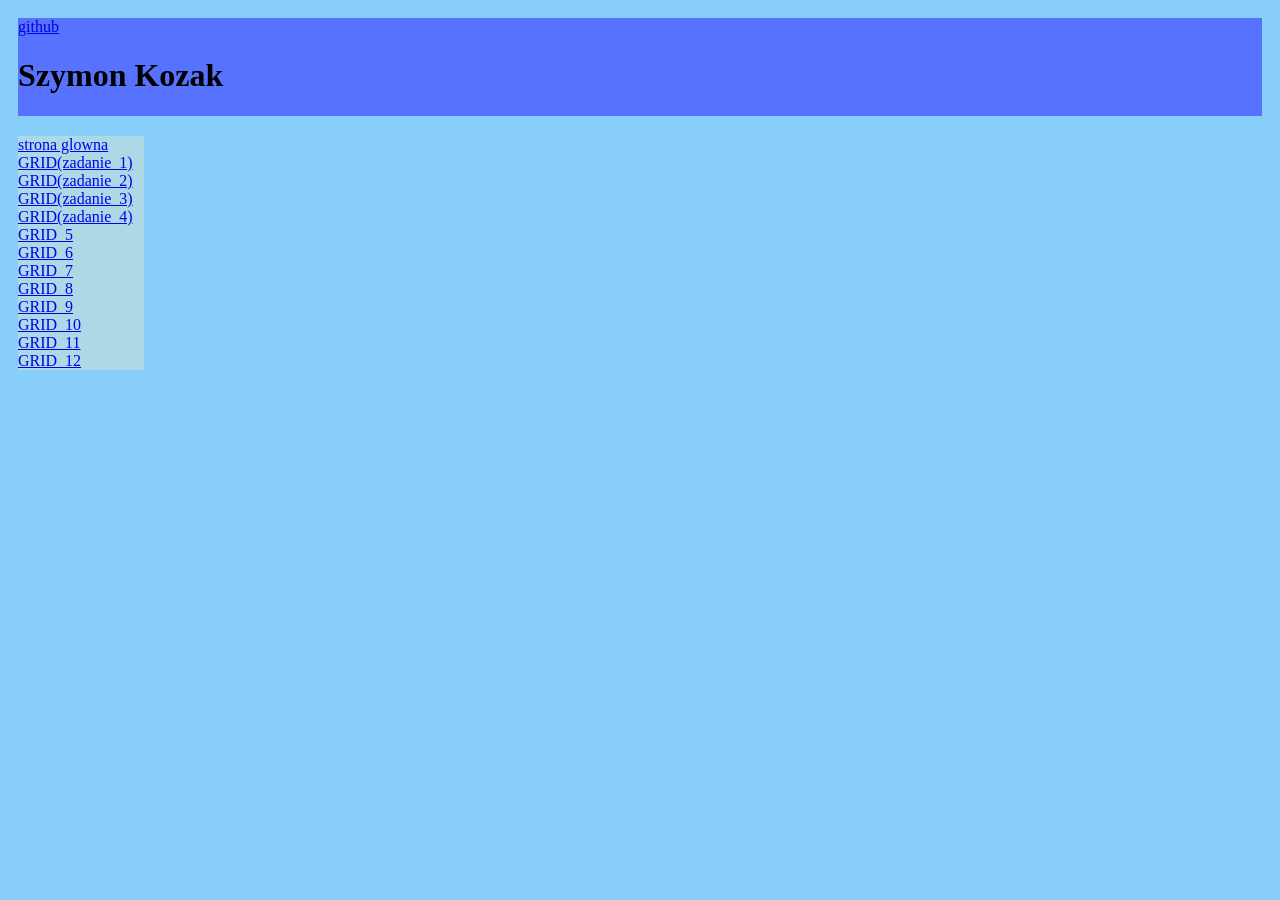
<file: cssgrid/index.html>
<!DOCTYPE html>
<html>
<head>
    <link rel="stylesheet" href="/style.css">
<title>Szymon Kozak</title>
</head>
<body>
<div class= "imie">    
<a href="https://github.com/AD-2018/sql-php-pierwsza_strona-Kozak-Szymon">github</a>
<h1>Szymon Kozak</h1>
</div>
    <div class = "nav">
        <a class="panel" href="/index.php">strona glowna</a>
        <br>
        <a class="panel" href="HTML1/index.php">GRID(zadanie_1)</a>
        <br>
        <a class="panel" href="HTML2/index.php">GRID(zadanie_2)</a>
        <br> 
        <a class="panel" href="HTML3/index.php">GRID(zadanie_3)</a>
        <br>
        <a class="panel" href="HTML4/index.php">GRID(zadanie_4)</a>
        <br>
        <a class="panel" href="HTML5/index.html">GRID_5</a>
        <br>
        <a class="panel" href="HTML6/index.html">GRID_6</a>
         <br>  
        <a class="panel" href="HTML7/index.html">GRID_7</a>
        <br>
        <a class="panel" href="HTML8/index.html">GRID_8</a>
        <br>
        <a class="panel" href="HTML9/index.html">GRID_9</a>
        <br>
        <a class="panel" href="HTML10/index.html">GRID_10</a>
        <br>
        <a class="panel" href="HTML11/index.html">GRID_11</a>
        <br>
        <a class="panel" href="HTML12/index.html">GRID_12</a> 
    </div>
    </body>
    </html>
</file>
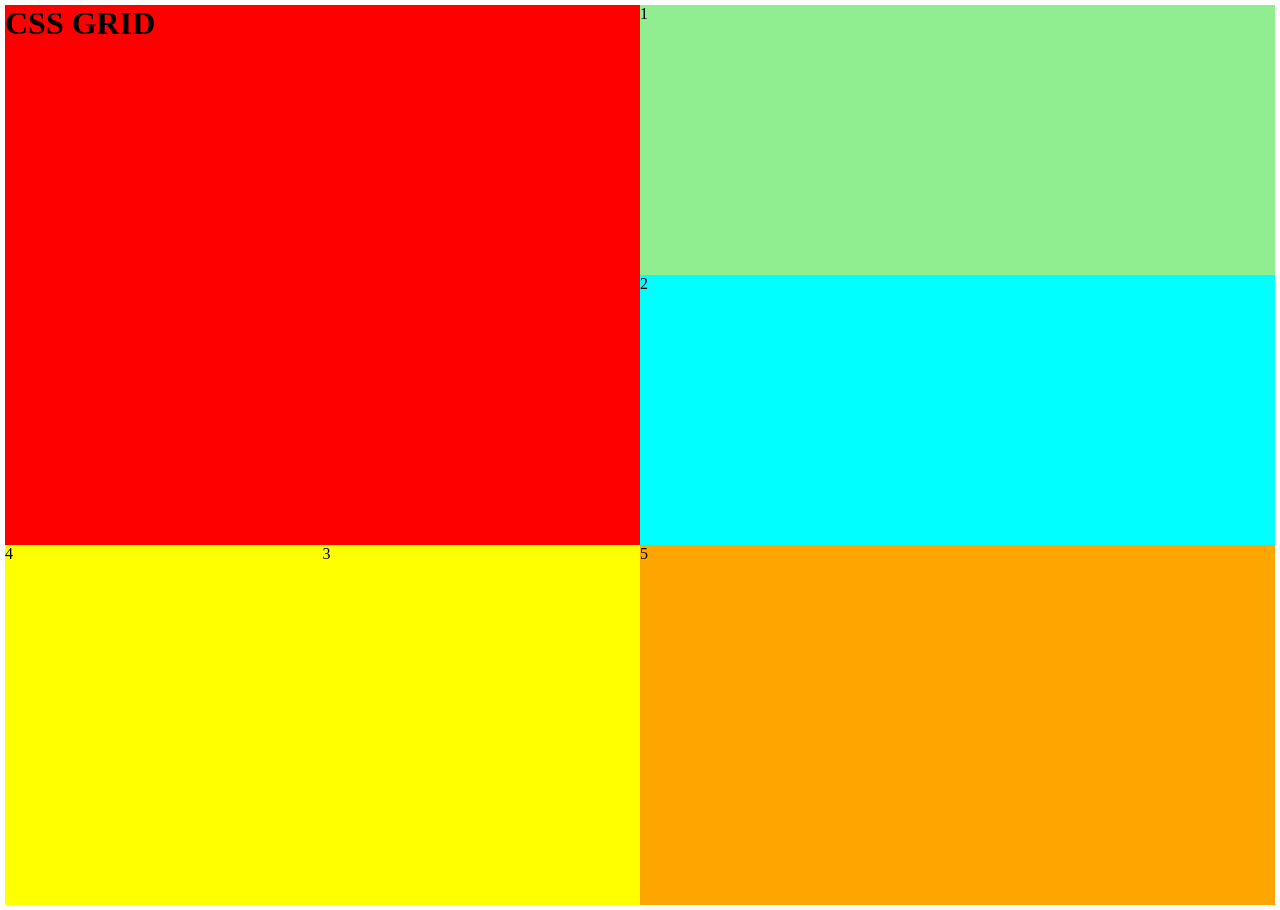
<file: cssgrid/HTML10/index.html>
<!DOCTYPE html>
<html lang="en">
    <head>
        <title>Szymon Kozak</title>
        <link rel="stylesheet" href="style10.css"/>
    </head>
    <body>
        <div class="container">
            <header>
                <h1>CSS GRID</h1>
            </header>
            <nav>
                1
            </nav>
            <main>
                2
            </main>
            <aside>
                4
            </aside>
            <footer>
                3
            </footer>
            <div class="zolte">
                5
            </div>
        </div>
    </body>
</html>
</file>
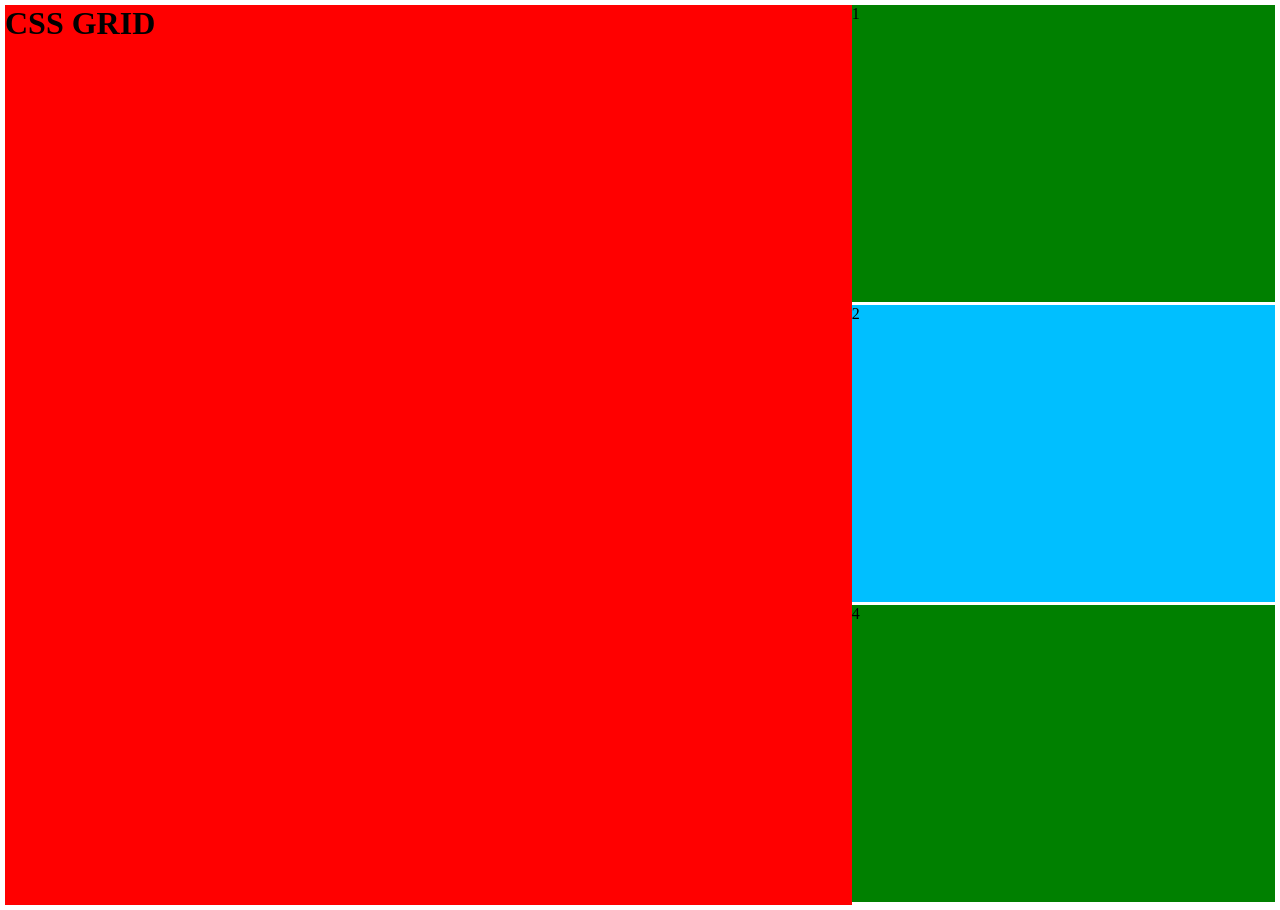
<file: cssgrid/HTML11/index.html>
<!DOCTYPE html>
<html lang="en">
    <head>
        <title>Szymon Kozak</title>
        <link rel="stylesheet" href="style11.css"/>
    </head>
    <body>
        <div class="container">
            <header>
                <h1>CSS GRID</h1>
            </header>
            <nav>
                1
            </nav>
            <main>
                2
            </main>
            <aside>
                4
            </aside>
        </div>
    </body>
</html>
</file>
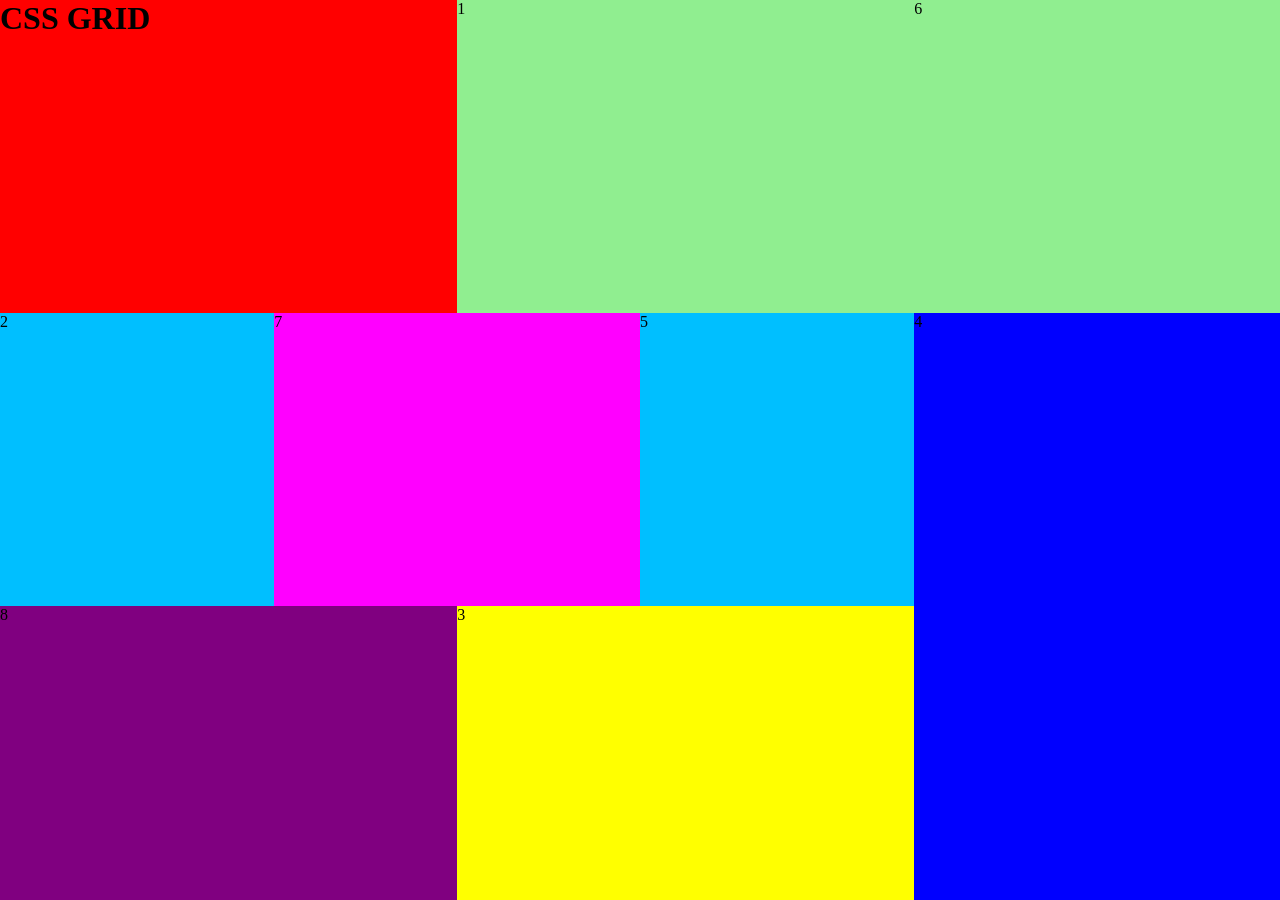
<file: cssgrid/HTML12/index.html>
<!DOCTYPE html>
<html lang="en">
    <head>
        <title>Szymon Kozak</title>
        <link rel="stylesheet" href="style12.css"/>
    </head>
    <body>
        <div class="container">
            <header>
                <h1>CSS GRID</h1>
            </header>
            <nav>
                1
            </nav>
            <main>
                2
            </main>
            <aside>
                4
            </aside>
            <footer>
                3
            </footer>
            <div class="a">
                5
            </div>
            <div class="b">
                6
            </div>
            <div class="c">
                7
            </div>
            <div class="d">
                8
            </div>
        </div>
    </body>
</html>
</file>
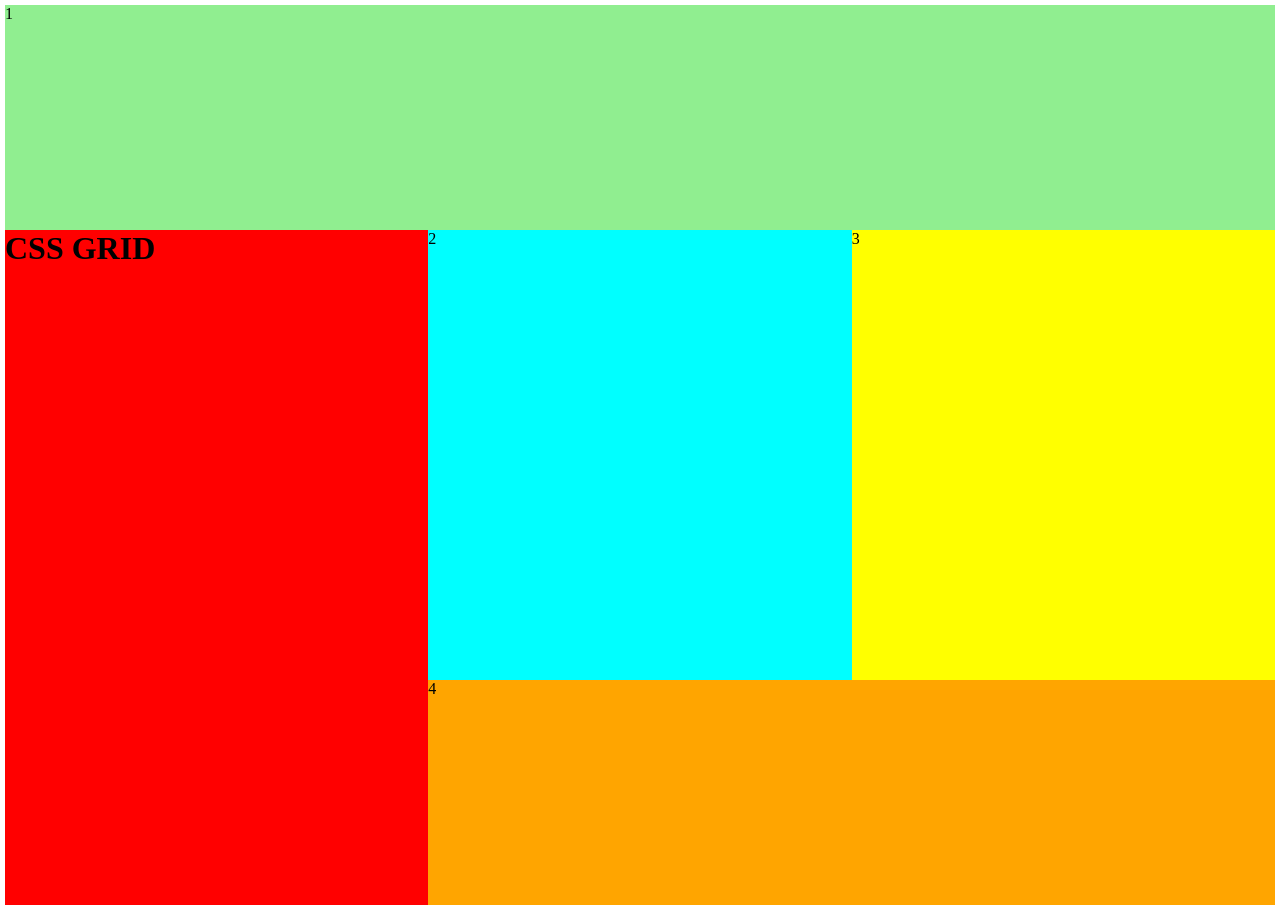
<file: cssgrid/HTML4/index.html>
<!DOCTYPE html>
<html lang="en">
    <head>
        <title>Szymon Kozak</title>
        <link rel="stylesheet" href="style4.css"/>
    </head>
    <body>
        <div class="container">
            <header>
                <h1>CSS GRID</h1>
            </header>
            <nav>
                1
            </nav>
            <main>
                2
            </main>
            <aside>
                4
            </aside>
            <footer>
                3
            </footer>
        </div>
    </body>
</html>
</file>
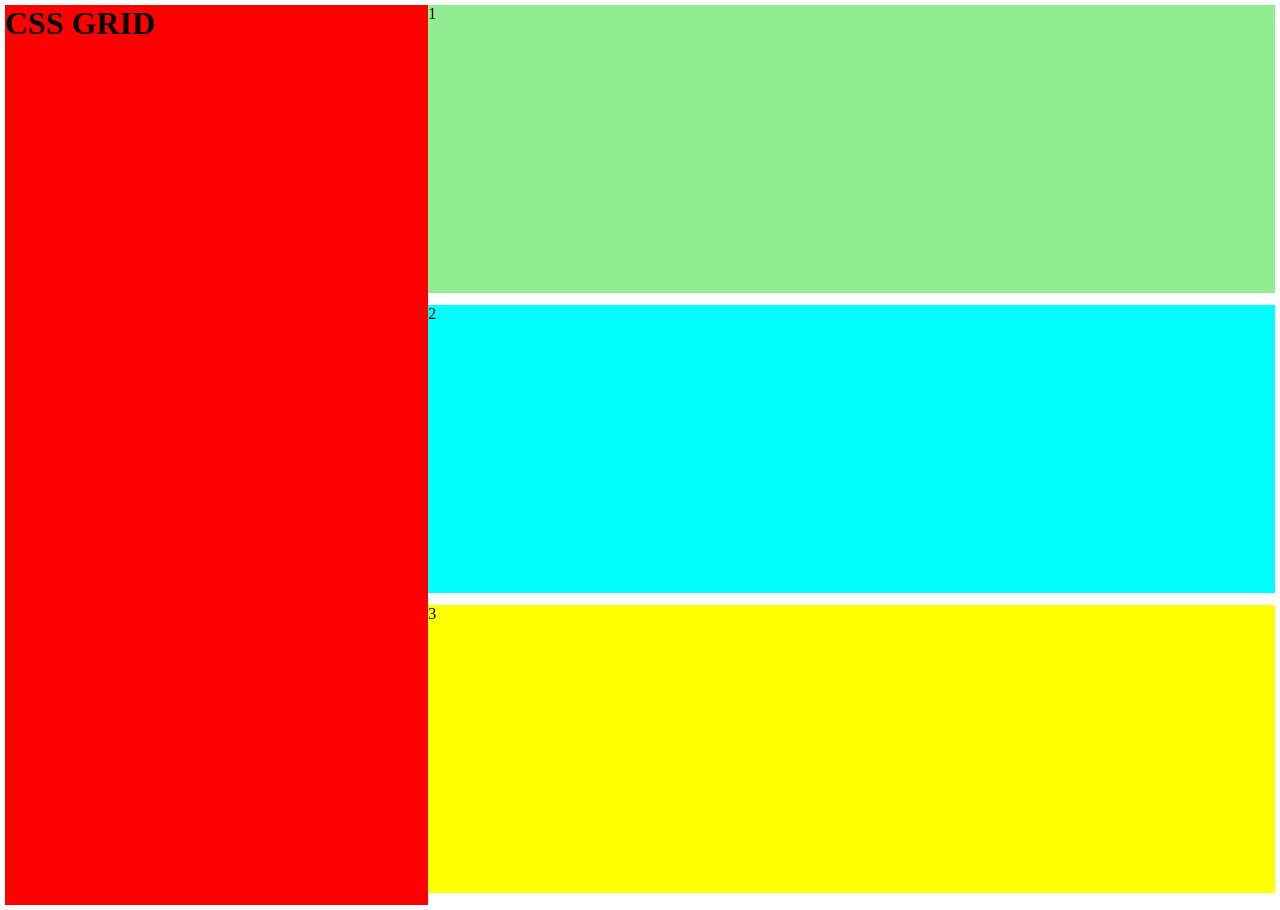
<file: cssgrid/HTML5/index.html>
<!DOCTYPE html>
<html lang="en">
    <head>
        <title>Szymon Kozak</title>
        <link rel="stylesheet" href="style5.css"/>
    </head>
    <body>
        <div class="container">
            <header>
                <h1>CSS GRID</h1>
            </header>
            <nav>
                1
            </nav>
            <main>
                2
            </main>
            <footer>
                3
            </footer>
        </div>
    </body>
</html>
</file>
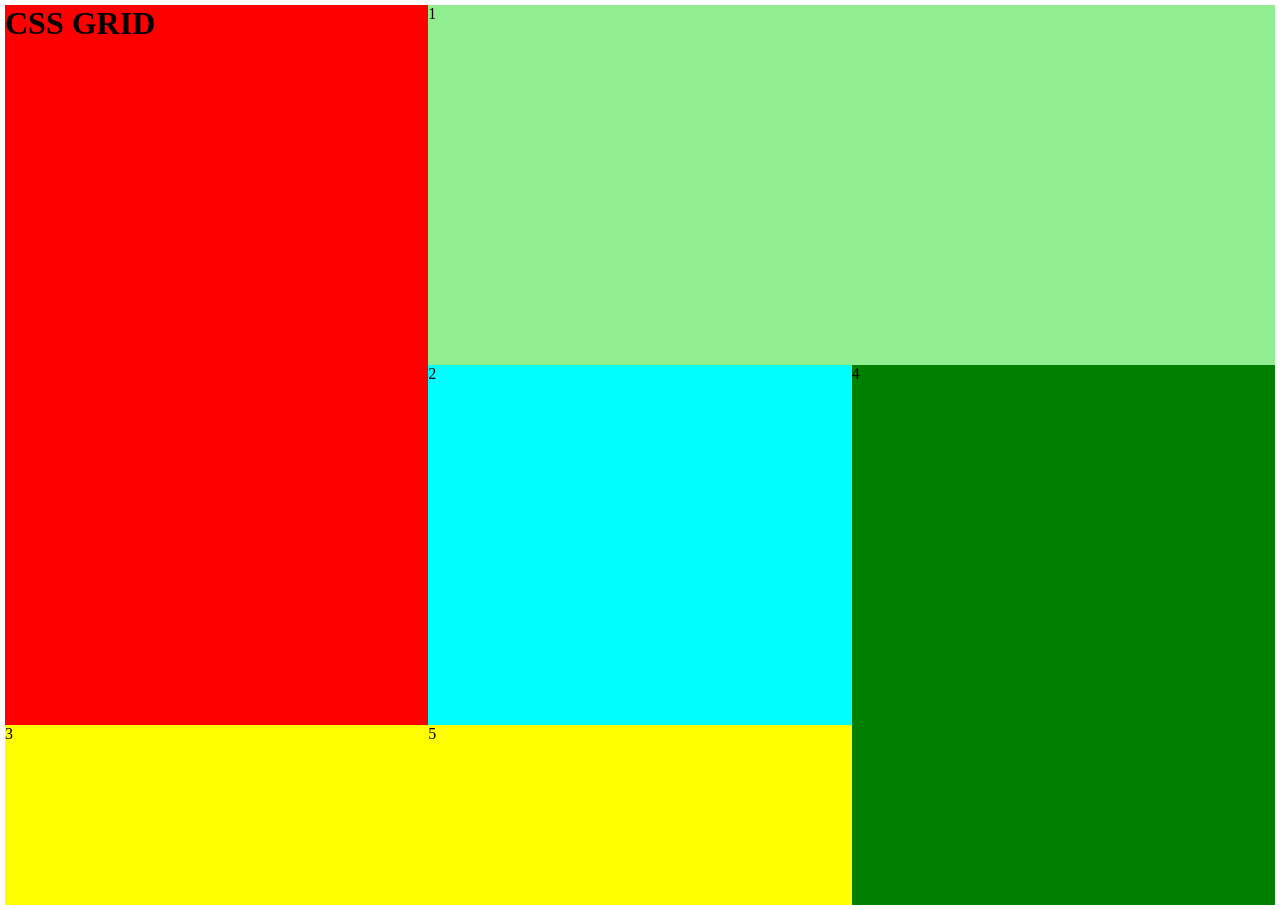
<file: cssgrid/HTML6/index.html>
<!DOCTYPE html>
<html lang="en">
    <head>
        <title>Szymon Kozak</title>
        <link rel="stylesheet" href="style6.css"/>
    </head>
    <body>
        <div class="container">
            <header>
                <h1>CSS GRID</h1>
            </header>
            <nav>
                1
            </nav>
            <main>
                2
            </main>
            <aside>
                4
            </aside>
            <footer>
                3
            </footer>
            <div class= "zolte">
                5
            </div>
        </div>
    </body>
</html>
</file>
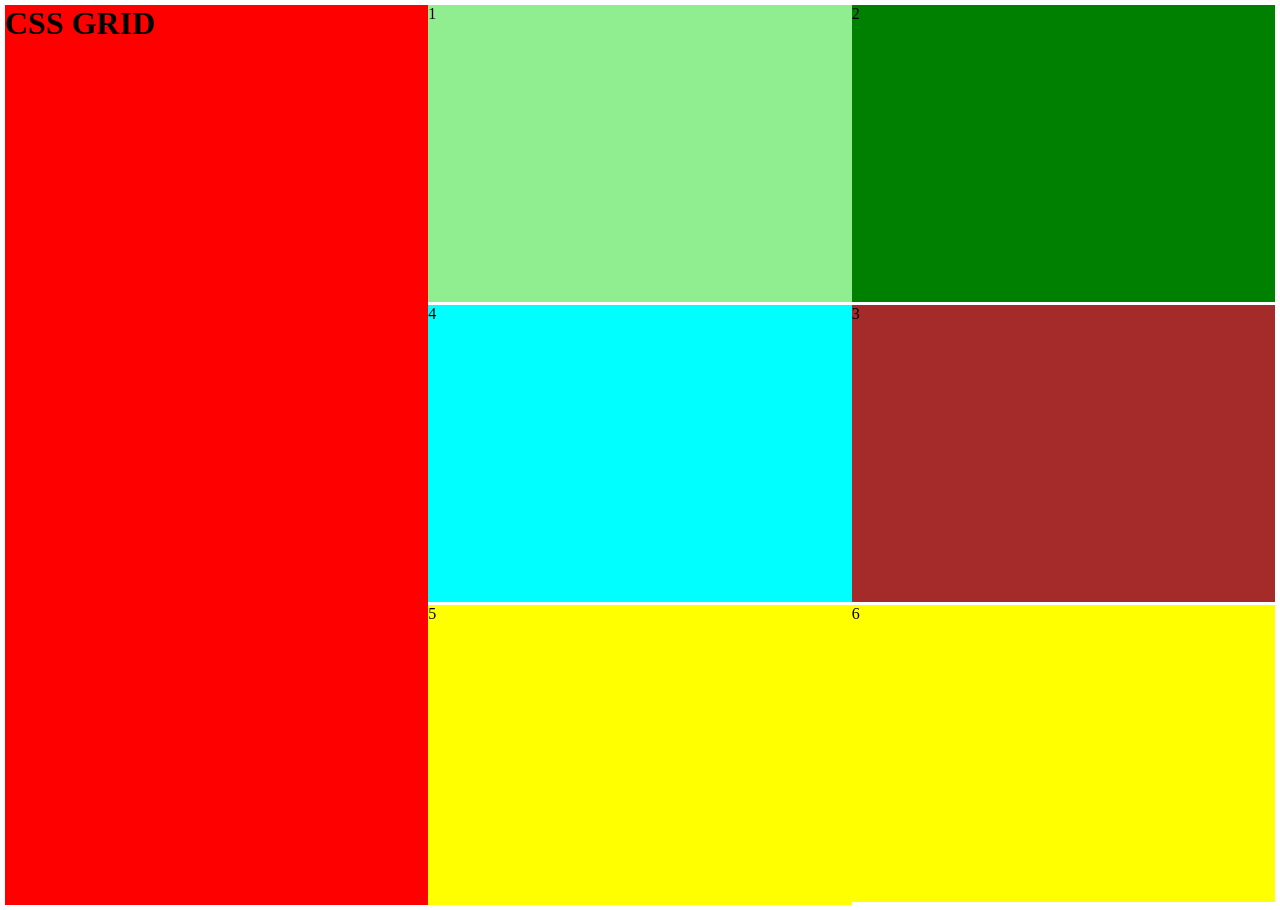
<file: cssgrid/HTML7/index.html>
<!DOCTYPE html>
<html lang="en">
    <head>
        <title>Szymon Kozak</title>
        <link rel="stylesheet" href="style7.css"/>
    </head>
    <body>
        <div class="container">
            <header>
                <h1>CSS GRID</h1>
            </header>
            <nav>
                1
            </nav>
            <main>
                2
            </main>
            <aside>
                4
            </aside>
            <footer>
                3
            </footer>
            <div class="zielony_2">
                5
            </div>
            <div class="pomarancz">
                6
            </div>
        </div>
    </body>
</html>
</file>
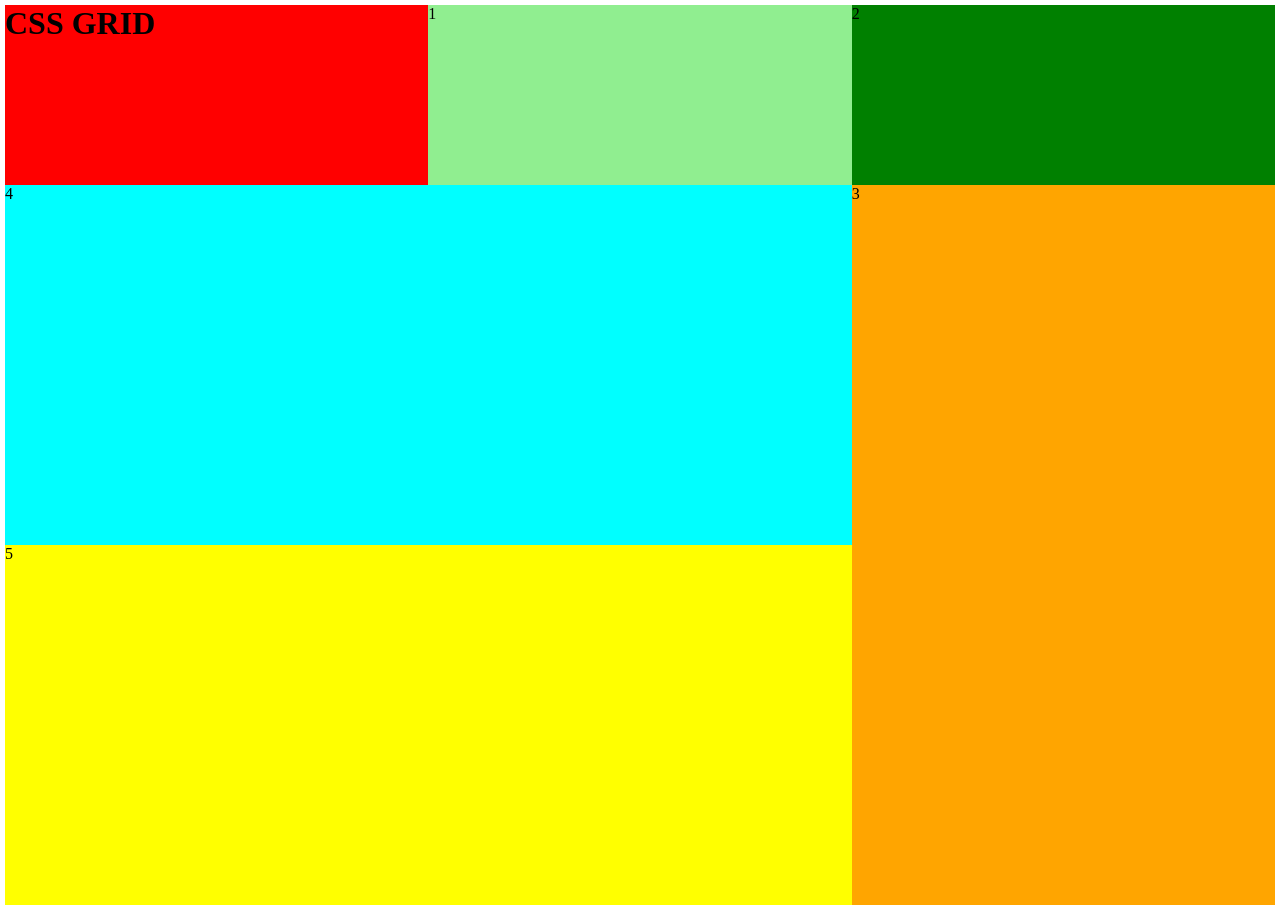
<file: cssgrid/HTML8/index.html>
<!DOCTYPE html>
<html lang="en">
    <head>
        <title>Szymon Kozak</title>
        <link rel="stylesheet" href="style8.css"/>
    </head>
    <body>
        <div class="container">
            <header>
                <h1>CSS GRID</h1>
            </header>
            <nav>
                1
            </nav>
            <main>
                2
            </main>
            <aside>
                4
            </aside>
            <footer>
                3
            </footer>
        <div class="zielony_2">
            5
        </div>
        </div>
    </body>
</html>
</file>
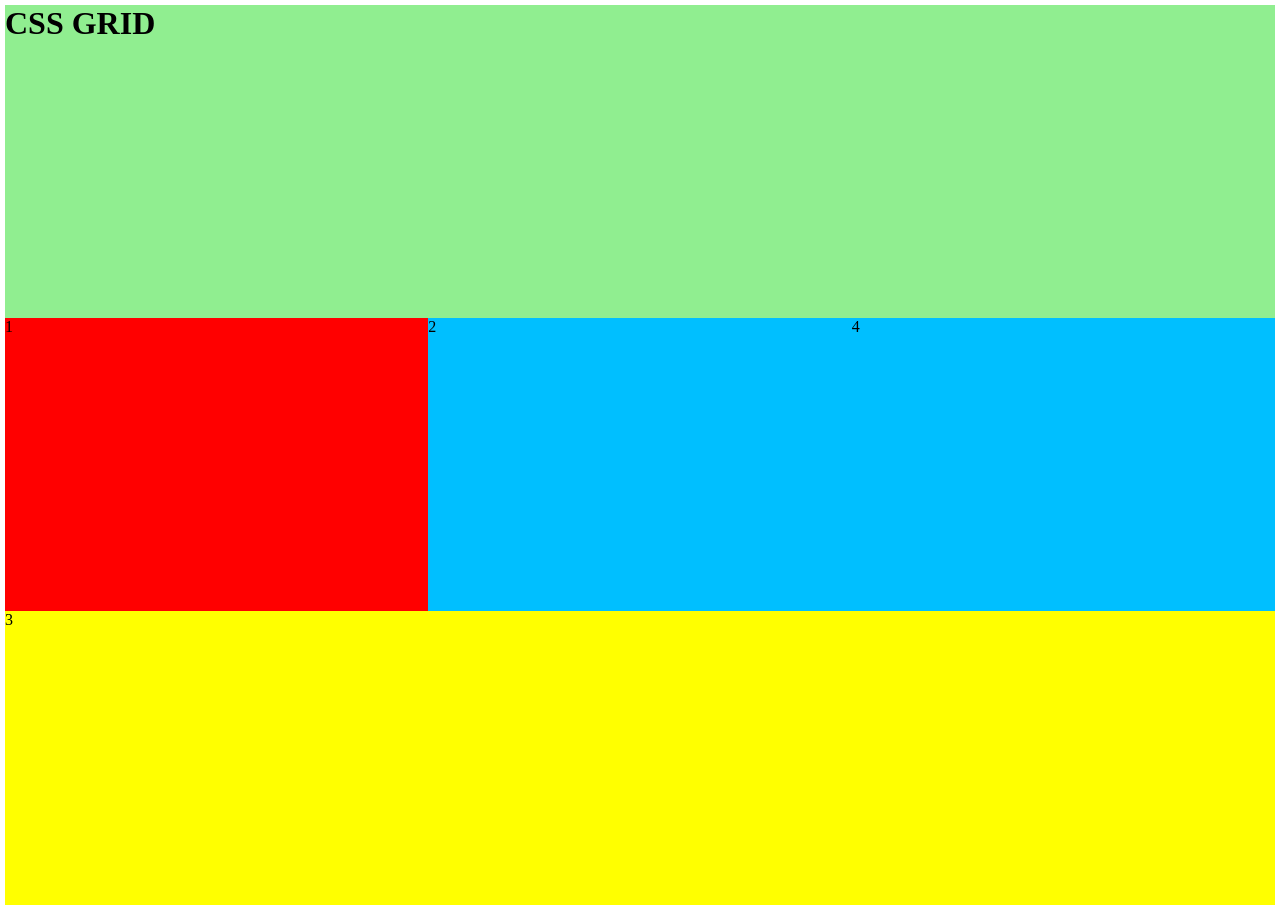
<file: cssgrid/HTML9/index.html>
<!DOCTYPE html>
<html lang="en">
    <head>
        <title>Szymon Kozak</title>
        <link rel="stylesheet" href="style9.css"/>
    </head>
    <body>
        <div class="container">
            <header>
                <h1>CSS GRID</h1>
            </header>
            <nav>
                1
            </nav>
            <main>
                2
            </main>
            <aside>
                4
            </aside>
            <footer>
                3
            </footer>
        </div>
    </body>
</html>
</file>
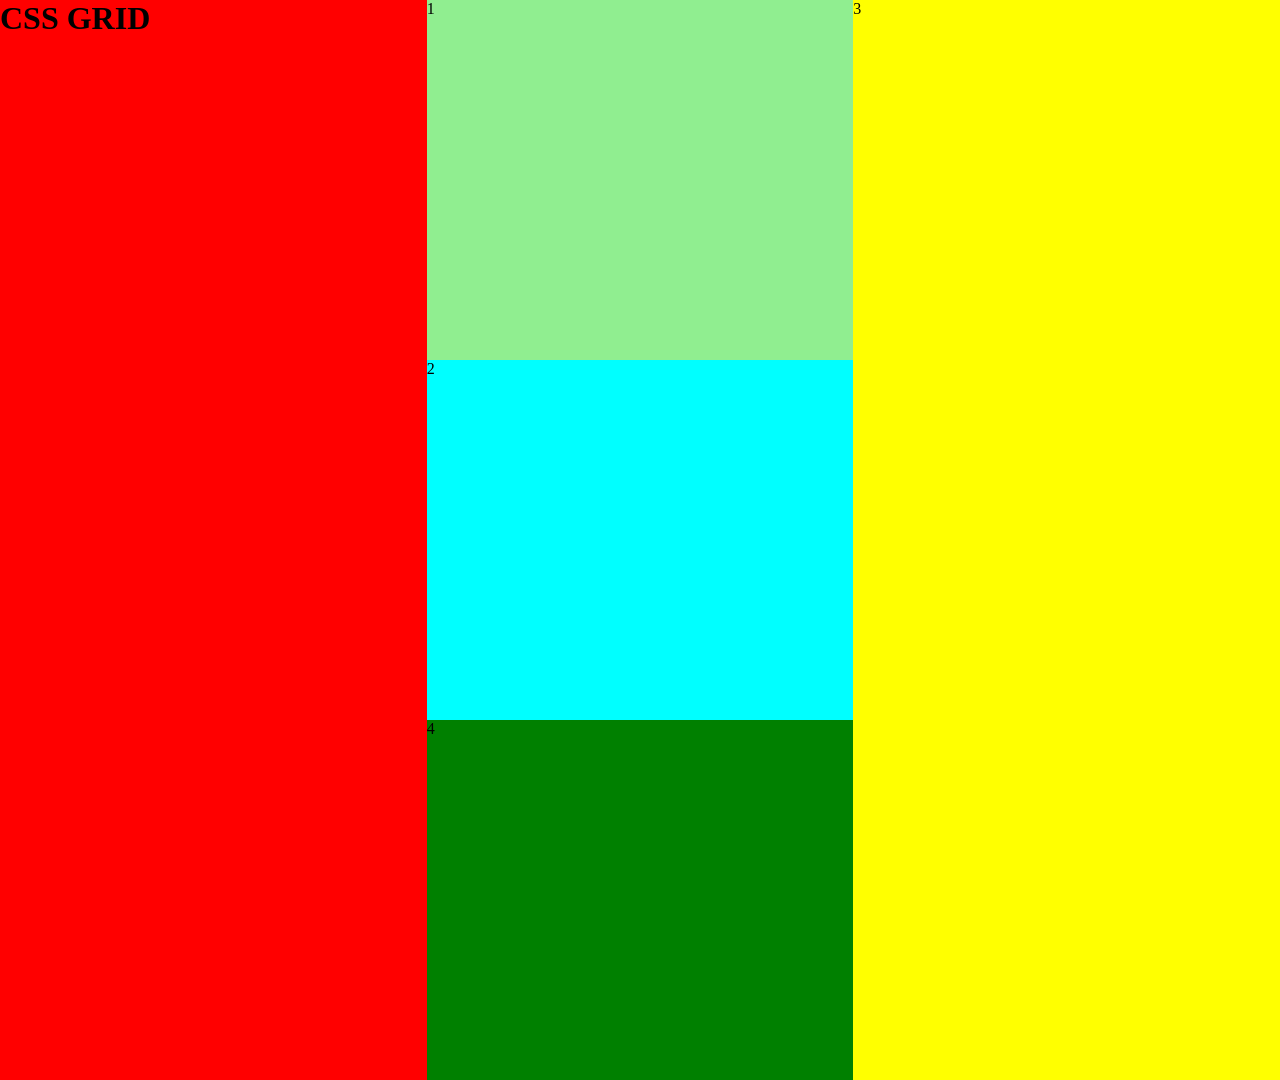
<file: cssgrid/html_1/index.html>
<!DOCTYPE html>
<html lang="en">
    <head>
        <meta charset="UTF-8" />
        <meta name="vievport" content="width=device-width, initial-scale=1.0" />
        <title>GRID</title>
        <link rel="stylesheet" href="style.css"/>
    </head>
    <body>
        <div class="container">
            <header>
                <h1>CSS GRID</h1>
            </header>
            <nav>
                1
            </nav>
            <main>
                2
            </main>
            <aside>
                4
            </aside>
            <footer>
                3
            </footer>
        </div>
    </body>
</html>
</file>
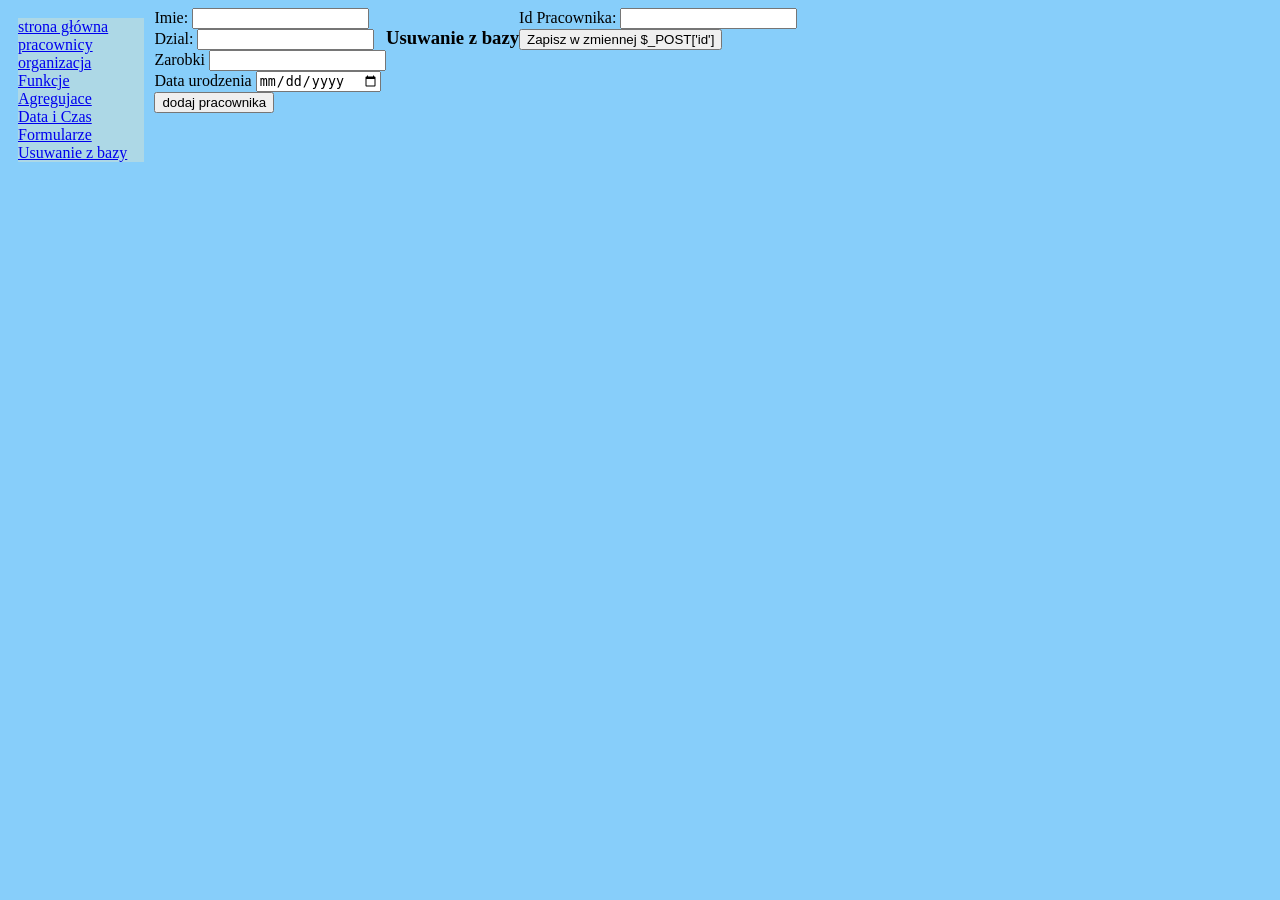
<file: dane_do_bazy.html>
<!DOCTYPE html>
<html>
<head>
  <link rel="stylesheet" href="style.css">
  <meta charset="utf-8">
  <meta name="viewport" content="width=device-width">
  <title>Dane do Bazy</title>
</head>
<body>	
<div class = "nav">
        	<a href="index.php">strona główna</a>
        	<br>
        	<a href="pracownicy_organizacja.php">pracownicy organizacja</a>
        	<br>
        	<a href="funkcje_agregujace.php">Funkcje Agregujace</a>
        	<br>
        	<a href="data_czas.php">Data i Czas</a>
         	<br> 
        	<a href="Formularz.html">Formularze</a>
        	<br>
        	<a href="delete.php">Usuwanie z bazy</a>
  </div>
<form action="insert.php" method="POST">
	<label>Imie:</label>
	<input type="text" name="imie"></br>
	<label>Dzial:</label>
	<input type="number" name="dzial"></br>
	<label>Zarobki</label>
	<input type="number" name="zarobki"></br>
	<label>Data urodzenia</label>
	<input type="date" name="data_urodzenia"></br>
	<input type="submit" value="dodaj pracownika">
</form>


<h3>Usuwanie z bazy</h3>
<form action="delete.php" method="POST">
   <label>Id Pracownika:</label>
   <input type="number" name="id"></br>
   <input type="submit" value="Zapisz w zmiennej $_POST['id']">
</form>
</body>
</html>
</file>
<file: style.css>
body {
  background-color: lightskyblue;
  flex-wrap: wrap;
  display:flex;
}
/* dane odnosnie tabeli */
table {
  border-collapse: collapse;
}

th {
  height: 70px;
}
td {
  text-align: center;
}
th {
  text-align: center;
}
tr:nth-child(even) {background-color: red;}
th {
  background-color: black;
  color: white;
}
/* menu glowne */
.nav{
  background-color: lightblue;
  margin: 10px;
  width: 10%;
}
/* tlo tabelki */
.tabelki{
  background-color: lightcyan;
  margin: 20px;
  width: 50%;
}
.wnetrze{
  margin: 4px;
}
.imie {
  background-color: rgba(85, 110, 255, 0.952);
  width: 100%;
  margin: 10px;
}
.listy{
  margin: 10px;
  width: 30%;
  background-color: lightseagreen;
}
.listy-Biblioteka{
  margin: 10px;
  width: 50%;
  background-color: lightseagreen;
}
.flexbox-containter{
  margin: 10px;
  width: 20%;
  background-color: lightsteelblue;
}
.wnetrze{
  margin: 4px
}
</file>
<file: cssgrid/HTML10/style10.css>
* {
    margin: 0;
    padding: 1;
}
.container {
    background-color: white;
    padding: 5px;
    height: 100vh;
    display: grid;
    grid-template-columns: repeat(4, 1fr);
    grid-template-areas: 
    "a a b b"
    "a a c c"
    "d e f f";
}
header {
    background-color:red;
    grid-area: a;
    height: 60vh;
    
    
}
nav {
    background-color: lightgreen;
    grid-area: b;
    height: 30vh;
}
main {
background-color: aqua;
grid-area: c;
height: 30vh;

}
aside {
    grid-area: d;
    background-color: yellow;
    height: 40vh;
    
    
}
footer {
background-color: yellow;
grid-area: e;
height: 40vh;

}

.zolte {
background-color: orange;
grid-area: f;
height: 40vh;
}
</file>
<file: cssgrid/HTML11/style11.css>
* {
    margin: 0;
    padding: 1;
}
.container {
    background-color: white;
    padding: 5px;
    height: 100vh;
    display: grid;
    grid-template-columns: repeat(3, 1fr);
    grid-template-areas: 
    "a a b"
    "a a c"
    "a a d";
}
header {
    background-color:red;
    grid-area: a;
    height: 100vh;
    
    
}
nav {
    background-color: green;
    grid-area: b;
    height: 33vh;
}
main {
background-color:deepskyblue;
grid-area: c;
height: 33vh;

}
aside {
    grid-area: d;
    background-color: green;
    height: 33vh;
}
</file>
<file: cssgrid/HTML12/style12.css>
* {
    margin: 0;
    padding: 0;
  }
  .container {
    background-color: rgb(50, 117, 205);
    height: 100vh;
    display: grid;
    grid-template-columns: 1.5fr 1fr 1fr 1.5fr 1fr 1fr;
    grid-template-areas: 
    "a a b b g g"
    "c h h f e e"
    "i i d d e e";
  }
  header {
      background-color: red;
      grid-area: a;
      height: auto;
  }
  nav {
      background-color: lightgreen;
      grid-area: b;
      height: auto;
  }
  main {
      background-color: deepskyblue;
      grid-area: c;
      height: auto;
  }
  aside {
      background-color:blue;
      grid-area: e;
      height: auto;
  }
  footer {
      background-color:yellow;
      grid-area: d;
      height: auto;
  }
  .a {
    background-color: deepskyblue;
    grid-area: f;
    height: auto;
  }
  .b {
    background-color: lightgreen;
    grid-area: g;
    height: auto;
  }
  .c {
    background-color: magenta;
    grid-area: h;
    height: auto;
  }
  .d {
    background-color: purple;
    grid-area: i;
    height: auto;
  }
</file>
<file: cssgrid/HTML4/style4.css>
* {
    margin: 0;
    padding: 1;
}
.container {
    background-color:white;
    padding: 5px;
    height: 100vh;
    display: grid;
    grid-template-columns: repeat(3, 1fr);
    grid-template-areas: 
    "b b b"
    "a c d"
    "a e e";
}
header {
    background-color:red;
    grid-area: a;
    height: 75vh;
}
nav {
    background-color: lightgreen;
    grid-area: b;
    height: 25vh;
    width: 100%;
}
main {
background-color: aqua;
grid-area: c;
height: 50vh;
}
aside {
    grid-area: e;
    background-color: orange;
    height: 25vh;  
}
footer {
background-color: yellow;
grid-area: d;
height: 50vh;
}
</file>
<file: cssgrid/HTML5/style5.css>
* {
    margin: 0;
    padding: 1;
}
.container {
    background-color:white;
    padding: 5px;
    height: 100vh;
    display: grid;
    grid-template-columns: repeat(3, 1fr);
    grid-template-areas: 
    "a b b"
    "a c c"
    "a d d";
}
header {
    background-color:red;
    grid-area: a;
    height: 100vh;
    
    
}
nav {
    background-color: lightgreen;
    grid-area: b;
    height: 32vh;
    width: 100%;
}
main {
background-color: aqua;
grid-area: c;
height: 32vh;
width: 100%;
}
footer {
background-color: yellow;
grid-area: d;
height: 32vh;
width: 100%;
}
</file>
<file: cssgrid/HTML6/style6.css>
* {
    margin: 0;
    padding: 1;
}
.container {
    background-color: white;
    padding: 5px;
    height: 100vh;
    display: grid;
    grid-template-columns: repeat(3, 1fr);
    grid-template-areas: 
    "a b b"
    "a c d"
    "e f d";
}
header {
    background-color:red;
    grid-area: a;
    height: 80vh;
    
    
}
nav {
    background-color: lightgreen;
    grid-area: b;
    height: 40vh;
    width: 100%;
}
main {
background-color: aqua;
grid-area: c;
height: 40vh;

}
aside {
    grid-area: d;
    background-color: green;
    height: 60vh;
    
    
}
footer {
background-color: yellow;
grid-area: e;
height: 20vh;
}
.zolte{
    background-color: yellow;
    grid-area: f;
    height: 20vh; 
}
</file>
<file: cssgrid/HTML7/style7.css>
* {
    margin: 0;
    padding: 1;
}
.container {
    background-color: white;
    padding: 5px;
    height: 100vh;
    display: grid;
    grid-template-columns: repeat(3, 1fr);
    grid-template-areas: 
    "a b c"
    "a d e"
    "a f g";
}
header {
    background-color:red;
    grid-area: a;
    height: 100vh;
}

nav {
    background-color: lightgreen;
    grid-area: b;
    height: 33vh;
}

main {
background-color: green;
grid-area: c;
height: 33vh;
}

aside {
grid-area: d;
background-color: aqua;
height: 33vh;    
}

footer {
background-color: brown;
grid-area: e;
height: 33vh;
}

.zielony_2 {
background-color: yellow;
grid-area: f;
height: 33h;
}

.pomarancz {
background-color: yellow;
grid-area: g;
height: 33vh;
}
</file>
<file: cssgrid/HTML8/style8.css>
* {
    margin: 0;
    padding: 1;
}
.container {
    background-color: white;
    padding: 5px;
    height: 100vh;
    display: grid;
    grid-template-columns: repeat(3, 1fr);
    grid-template-areas: 
    "a b c"
    "d d e"
    "f f e";
}
header {
    background-color:red;
    grid-area: a;
    height: 20vh;
    
}
nav {
    background-color: lightgreen;
    grid-area: b;
    height: 20vh;
}

main {
background-color: green;
grid-area: c;
height: 20vh;

}

aside {
background-color: aqua;
grid-area: d;
height: 40vh;
  
}

footer {
background-color: orange;
grid-area: e;
height: 80vh;

}

.zielony_2{
background-color: yellow;
grid-area: f; 
height: 40vh; 
}
</file>
<file: cssgrid/HTML9/style9.css>
* {
    margin: 0;
    padding: 1;
}
.container {
    background-color: white;
    padding: 5px;
    height: 100vh;
    display: grid;
    grid-template-columns: repeat(3, 1fr);
    grid-template-areas: 
    "a a a"
    "b c d"
    "e e e";
}
header {
    background-color:lightgreen;
    grid-area: a;
    height:auto;
    
    
}
nav {
    background-color: red;
    grid-area: b;
    height:auto;
}
main {
background-color: deepskyblue;
grid-area: c;
height:auto;

}
aside {
    grid-area: d;
    background-color: deepskyblue;
    height:auto;
    
    
}
footer {
background-color: yellow;
grid-area: e;
height:auto;

}
</file>
<file: cssgrid/html_1/style.css>
* {
    margin: 0;
    padding: 1;
}
.container {
    background-color: black;
    paddomg: 5px;
    height: 120vh;
    display: grid;
    grid-template-columns: repeat(3, 1fr);
    grid-template-areas: 
    "a b d"
    "a c d"
    "a e d";
}
header {
    background-color:red;
    grid-area: a;
    height: 120vh;
    
    
}
nav {
    background-color: lightgreen;
    grid-area: b;
    height: 40vh;
}
main {
background-color: aqua;
grid-area: c;
height: 40vh;

}
aside {
    grid-area: e;
    background-color: green;
    height: 40vh;
    
    
}
footer {
background-color: yellow;
grid-area: d;
height: 120vh;

}
</file>
